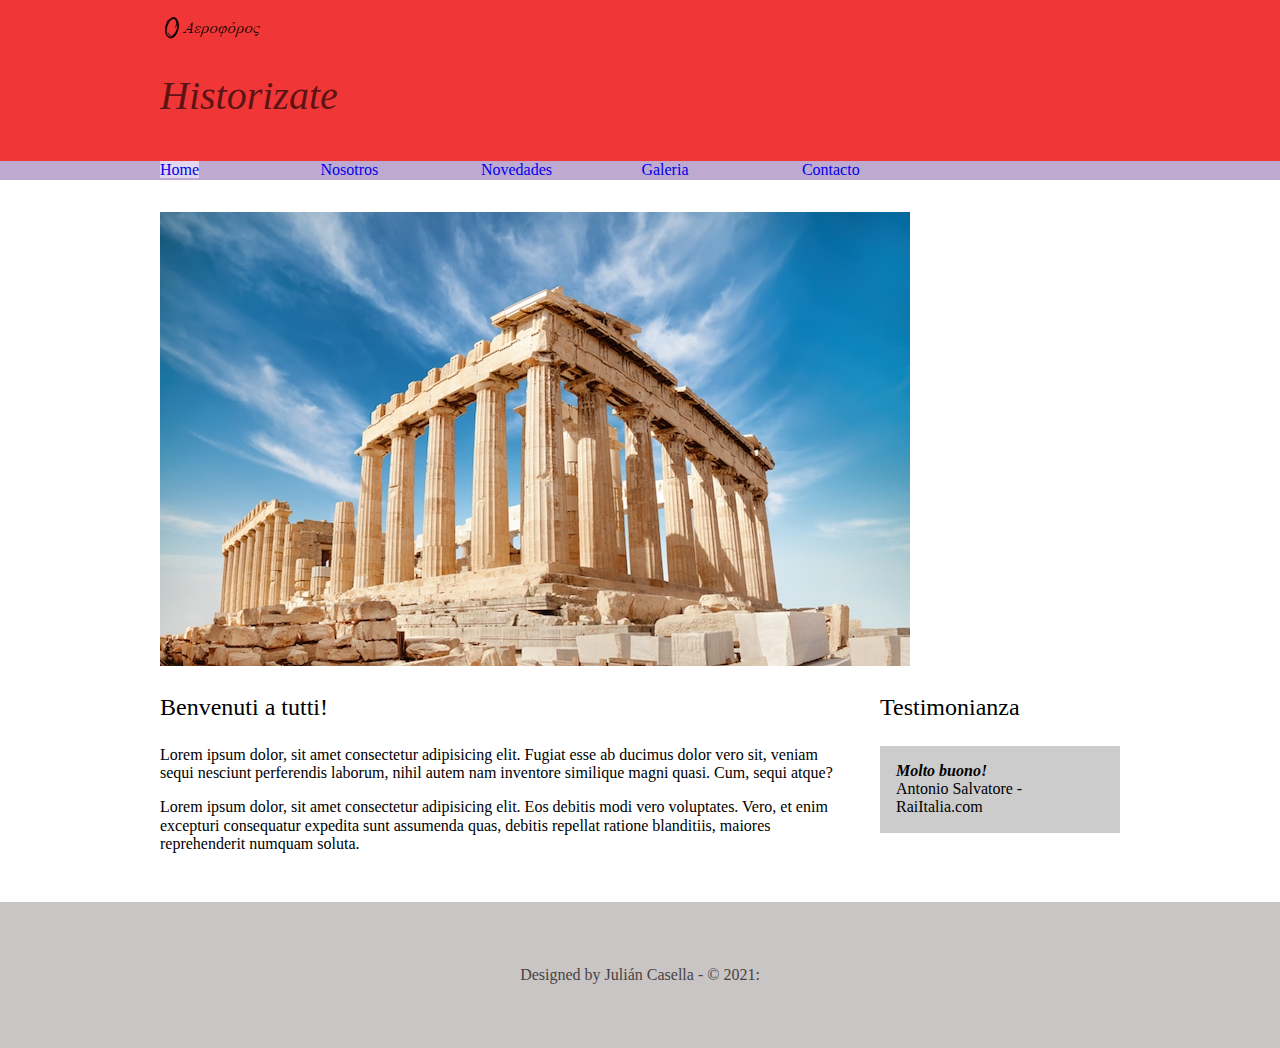
<file: index.html>
<!DOCTYPE html>
<html lang="en">

<head>
    <meta charset="UTF-8">
    <meta http-equiv="X-UA-Compatible" content="IE=edge">
    <meta name="viewport" content="width=device-width, initial-scale=1.0">
    <title>Historizate</title>
    <link rel="preconnect" href="https://fonts.googleapis.com">
    <link rel="preconnect" href="https://fonts.gstatic.com" crossorigin>
    <link href="https://fonts.googleapis.com/css2?family=Open+Sans:wght@300;400;700&display=swap" rel="stylesheet">
    <link rel="stylesheet" href="Css/normalize.css">
    <link rel="stylesheet" href="Css/Historizate.css">
</head>

<body>
    <header>
        <div class="holder">
            <img src="Imagenesturcas/low-res-logo.jpg" width="100" alt="Historizate">
            <h1>Historizate</h1>
        </div>
    </header>
    <nav>
        <ul class="holder">
            <li><a class="activo" href="index.html">Home</a></li>
            <li><a href="nosotros.html">Nosotros</a></li>
            <li><a href="novedades.html">Novedades</a></li>
            <li><a href="galeria.html">Galeria</a></li>
            <li><a href="contacto.html">Contacto</a></li>

        </ul>
    </nav>
    <main class="holder">
        <div class="homeimg">
            <img src="Imagenesturcas/parthenon-facts-5.jpg" alt="ruinasgriegras">
        </div>
        <div class="columnas">
            <div class="Benvenuti left">
                <h2> Benvenuti a tutti! </h2>
                <p>Lorem ipsum dolor, sit amet consectetur adipisicing elit. Fugiat esse ab ducimus dolor vero sit,
                    veniam sequi
                    nesciunt perferendis laborum, nihil autem nam inventore similique magni quasi. Cum, sequi atque?</p>
                <p>Lorem ipsum dolor, sit amet consectetur adipisicing elit. Eos debitis modi vero voluptates. Vero, et
                    enim
                    excepturi consequatur expedita sunt assumenda quas, debitis repellat ratione blanditiis, maiores
                    reprehenderit numquam soluta.</p>
            </div>
            <div class="Testimonianza right">
                <h2>Testimonianza</h2>
                <div class="testimonianza">
                    <span class="cita">Molto buono!</span>
                    <span class="autor">Antonio Salvatore - RaiItalia.com</span>
                </div>
            </div>
        </div>
    </main>
    <footer>
        <p>
            Designed by Julián Casella - &copy; 2021:
        </p>
    </footer>
</body>

</html>
</file>
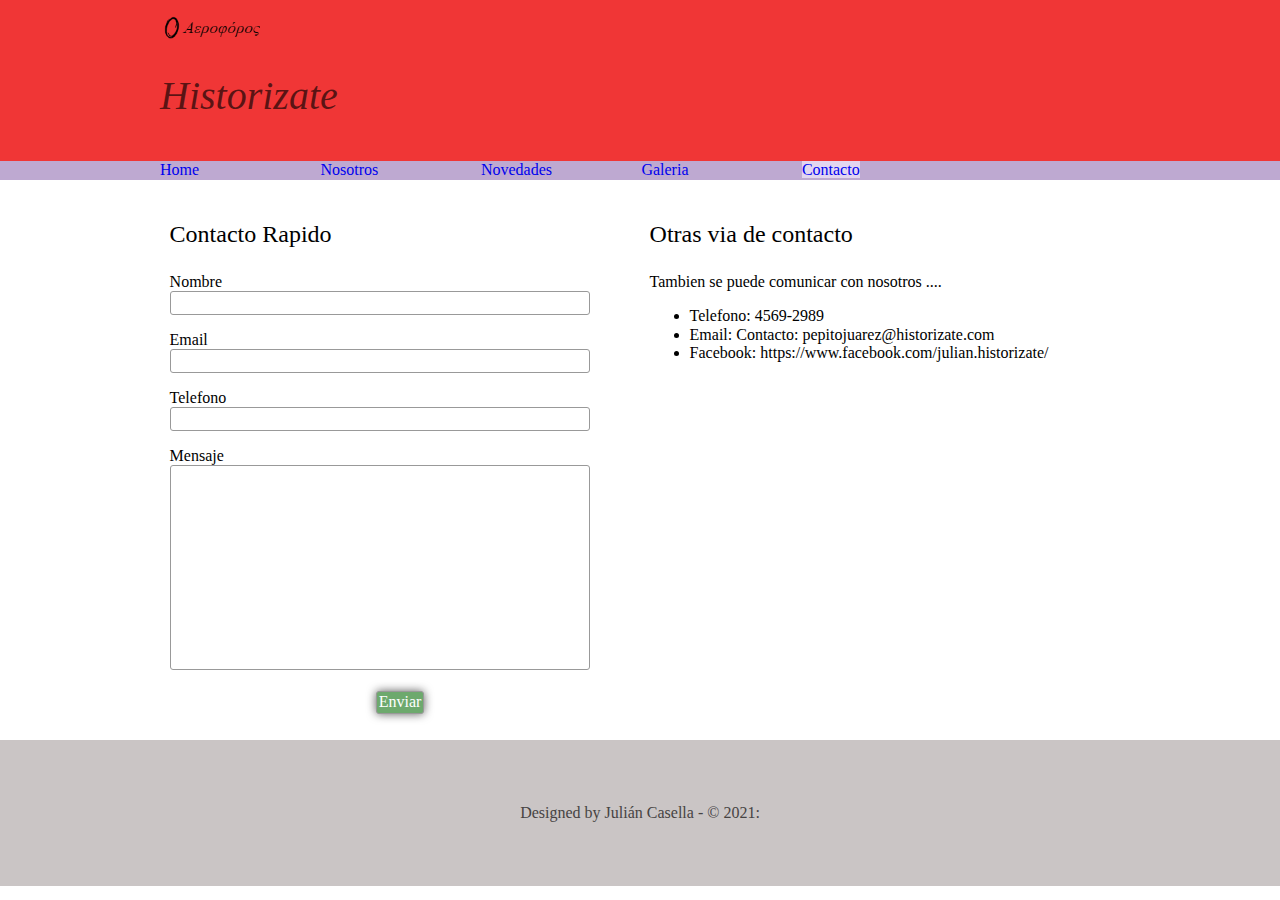
<file: contacto.html>
<!DOCTYPE html>
<html lang="en">

<head>
    <meta charset="UTF-8">
    <meta http-equiv="X-UA-Compatible" content="IE=edge">
    <meta name="viewport" content="width=device-width, initial-scale=1.0">
    <title>Historizate</title>
    <link rel="preconnect" href="https://fonts.googleapis.com">
    <link rel="preconnect" href="https://fonts.gstatic.com" crossorigin>
    <link href="https://fonts.googleapis.com/css2?family=Open+Sans:wght@300;400;700&display=swap" rel="stylesheet">
    <link rel="stylesheet" href="Css/normalize.css">
    <link rel="stylesheet" href="Css/Historizate.css">
</head>

<body>
    <header>
        <div class="holder">
            <img src="Imagenesturcas/low-res-logo.jpg" width="100" alt="Historizate">
            <h1>Historizate</h1>
        </div>
    </header>
    <nav>
        <ul class="holder">
            <li><a href="index.html">Home</a></li>
            <li><a href="nosotros.html">Nosotros</a></li>
            <li><a href="novedades.html">Novedades</a></li>
            <li><a href="galeria.html">Galeria</a></li>
            <li><a class="activo" href="contacto.html">Contacto</a></li>

        </ul>
    </nav>
    <main class="holder">
        <div class="columna left">
            <h2>Contacto Rapido</h2>
            <form action="" method="" class="formulario">
                <p>
                    <label for="nombre">Nombre</label>
                    <input class="input" type="text" name="">
                </p>
                <p>
                    <label for="email">Email</label>
                    <input class="input" type="text" name="">
                </p>
                <p>
                    <label for="telefono">Telefono</label>
                    <input class="input" type="text" name="">
                </p>
                <p>
                    <label for="mensaje">Mensaje</label>
                    <textarea name=""></textarea>
                </p>
                <p class="acciones"><input type="submit" value="Enviar"></p>
            </form>
        </div>
        <div class="columna right">
            <h2>Otras via de contacto</h2>
            <p>Tambien se puede comunicar con nosotros ....</p>
            <ul>
                <li>Telefono: 4569-2989</li>
                <li>Email: Contacto: pepitojuarez@historizate.com</li>
                <li>Facebook: https://www.facebook.com/julian.historizate/</li>
            </ul>
        </div>
    </main>
    <footer>
        <p>
            Designed by Julián Casella - &copy; 2021:
        </p>
    </footer>
</body>

</html>
</file>
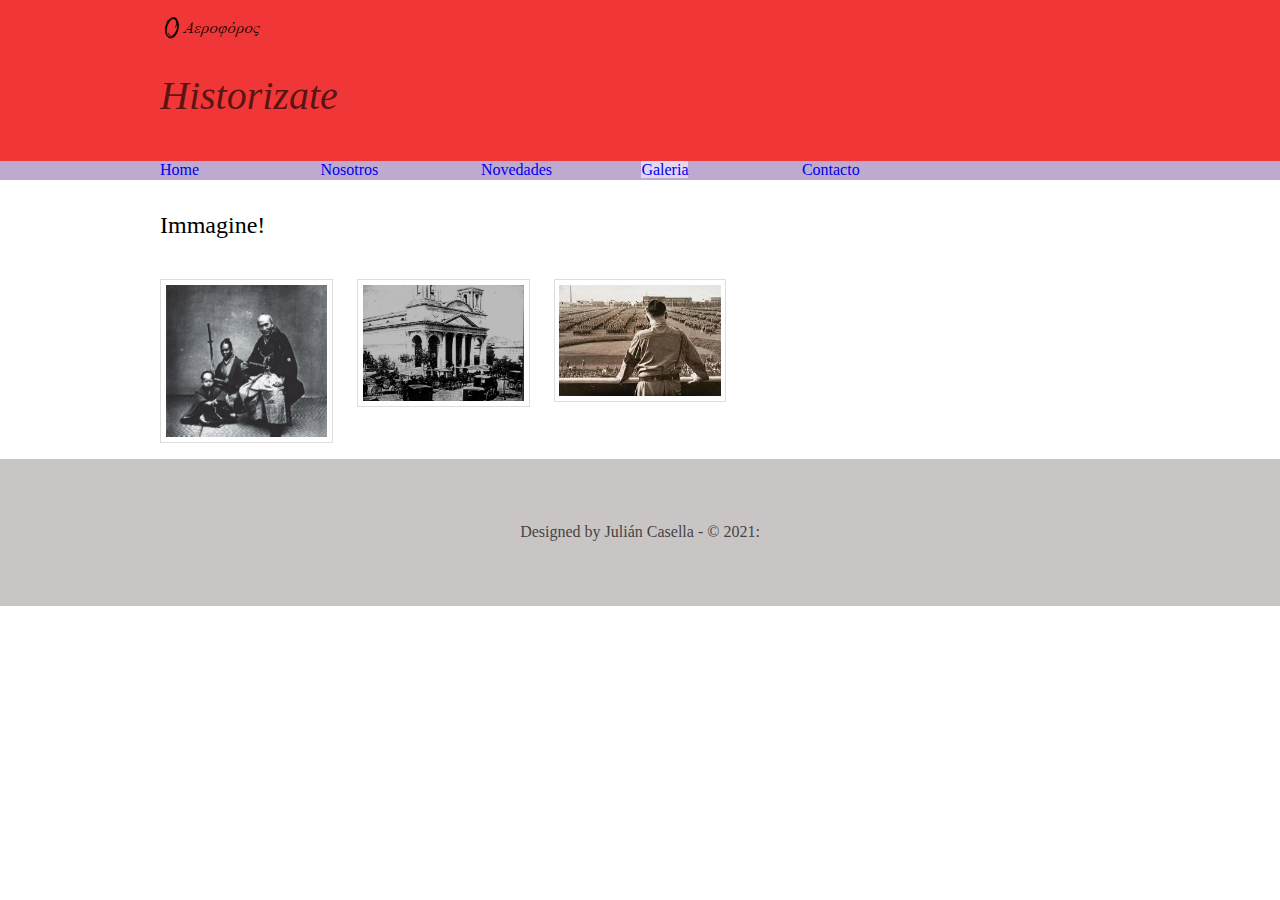
<file: galeria.html>
<!DOCTYPE html>
<html lang="en">

<head>
    <meta charset="UTF-8">
    <meta http-equiv="X-UA-Compatible" content="IE=edge">
    <meta name="viewport" content="width=device-width, initial-scale=1.0">
    <title>Historizate</title>
    <link rel="preconnect" href="https://fonts.googleapis.com">
    <link rel="preconnect" href="https://fonts.gstatic.com" crossorigin>
    <link href="https://fonts.googleapis.com/css2?family=Open+Sans:wght@300;400;700&display=swap" rel="stylesheet">
    <link rel="stylesheet" href="Css/normalize.css">
    <link rel="stylesheet" href="Css/Historizate.css">
</head>

<body>
    <header>
        <div class="holder">
            <img src="Imagenesturcas/low-res-logo.jpg" width="100" alt="Historizate">
            <h1>Historizate</h1>
        </div>
    </header>
    <nav>
        <ul class="holder">
            <li><a href="index.html">Home</a></li>
            <li><a href="nosotros.html">Nosotros</a></li>
            <li><a href="novedades.html">Novedades</a></li>
            <li><a class="activo" href="galeria.html">Galeria</a></li>
            <li><a href="contacto.html">Contacto</a></li>
        </ul>
    </nav>
    <main class="holder">
        <h2>Immagine!</h2>
        <div class="galeria">
            <div class="foto"><img src="Imagenesturcas/yasuke.jpg" alt="yasui"></div>
            <div class="foto"><img src="Imagenesturcas/imagen.jpg" alt="moron"></div>
            <div class="foto"><img src="Imagenesturcas/naziiii.jpg" alt="adolfo"></div>
        </div>
    </main>
    <footer>
        <p>
            Designed by Julián Casella - &copy; 2021:
        </p>
    </footer>
</body>

</html>
</file>
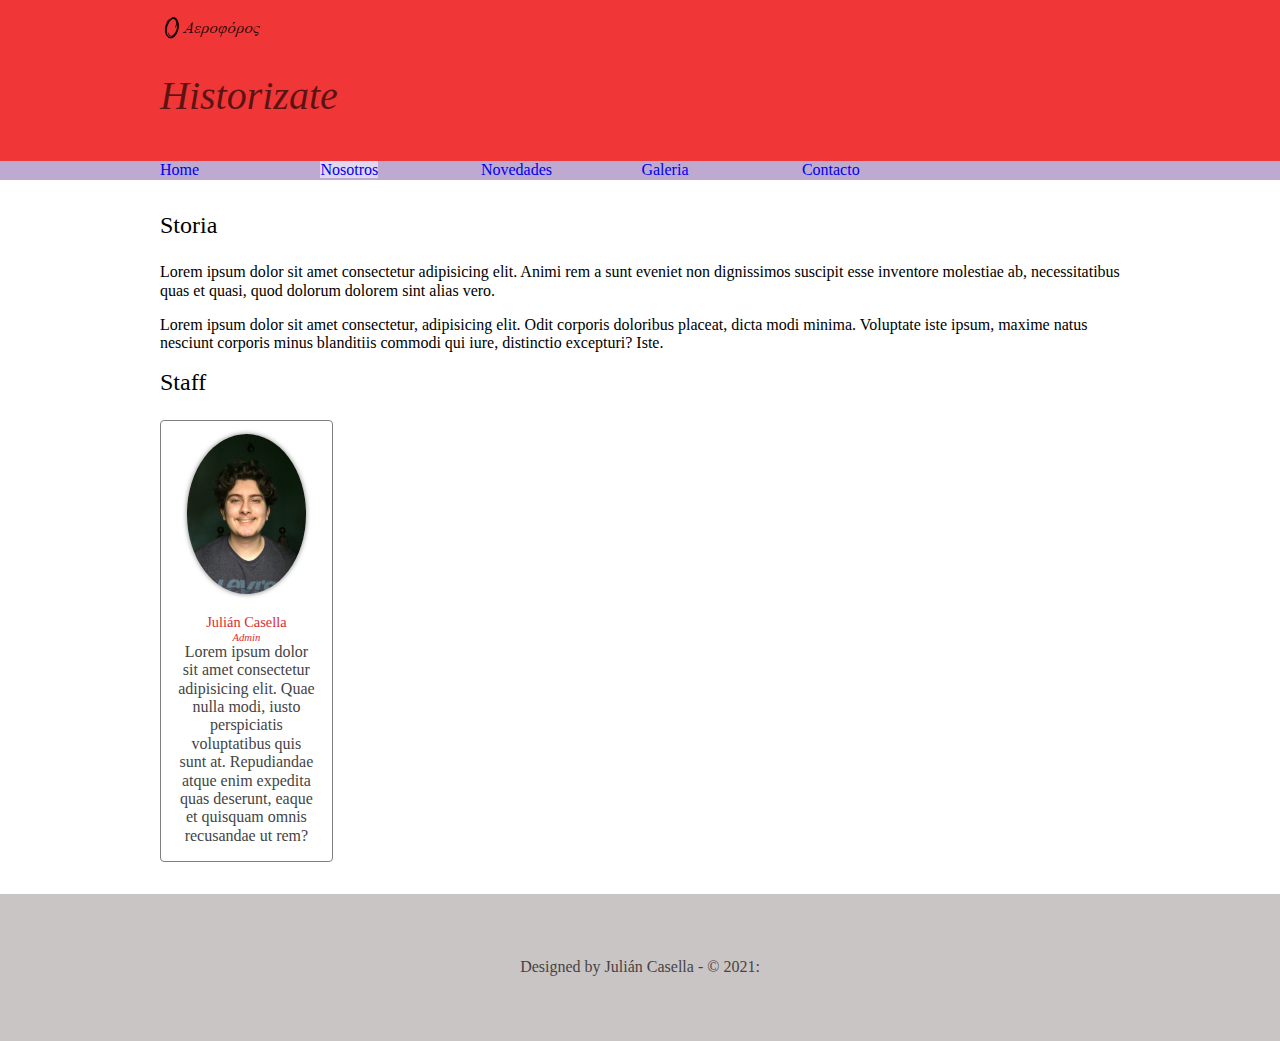
<file: nosotros.html>
<!DOCTYPE html>
<html lang="en">

<head>
    <meta charset="UTF-8">
    <meta http-equiv="X-UA-Compatible" content="IE=edge">
    <meta name="viewport" content="width=device-width, initial-scale=1.0">
    <title>Historizate</title>
    <link rel="preconnect" href="https://fonts.googleapis.com">
    <link rel="preconnect" href="https://fonts.gstatic.com" crossorigin>
    <link href="https://fonts.googleapis.com/css2?family=Open+Sans:wght@300;400;700&display=swap" rel="stylesheet">
    <link rel="stylesheet" href="Css/normalize.css">
    <link rel="stylesheet" href="Css/Historizate.css">
</head>

<body>
    <header>
        <div class="holder">
            <img src="Imagenesturcas/low-res-logo.jpg" width="100" alt="Historizate">
            <h1>Historizate</h1>
        </div>
    </header>
    <nav>
        <ul class="holder">
            <li><a href="index.html">Home</a></li>
            <li><a class="activo" href="nosotros.html">Nosotros</a></li>
            <li><a href="novedades.html">Novedades</a></li>
            <li><a href="galeria.html">Galeria</a></li>
            <li><a href="contacto.html">Contacto</a></li>
        </ul>
    </nav>
    <main class="holder">
        <div class="storia">
            <h2>Storia</h2>
            <p>Lorem ipsum dolor sit amet consectetur adipisicing elit. Animi rem a sunt eveniet non dignissimos
                suscipit esse inventore molestiae ab, necessitatibus quas et quasi, quod dolorum dolorem sint alias
                vero.</p>
            <p>Lorem ipsum dolor sit amet consectetur, adipisicing elit. Odit corporis doloribus placeat, dicta modi
                minima. Voluptate iste ipsum, maxime natus nesciunt corporis minus blanditiis commodi qui iure,
                distinctio excepturi? Iste.</p>
        </div>
        <div class="staff">
            <h2>Staff</h2>
            <div class="personas">
                <div class="persona">
                    <img src="Imagenesturcas/perfil.jpg" alt="Julián Casella">
                    <h5>Julián Casella</h5>
                    <h6>Admin</h6>
                    <p>Lorem ipsum dolor sit amet consectetur adipisicing elit. Quae nulla modi, iusto perspiciatis
                        voluptatibus quis sunt at. Repudiandae atque enim expedita quas deserunt, eaque et quisquam
                        omnis recusandae ut rem?</p>
                </div>
            </div>
        </div>
    </main>
    <footer>
        <p>
            Designed by Julián Casella - &copy; 2021:
        </p>
    </footer>
</body>

</html>
</file>
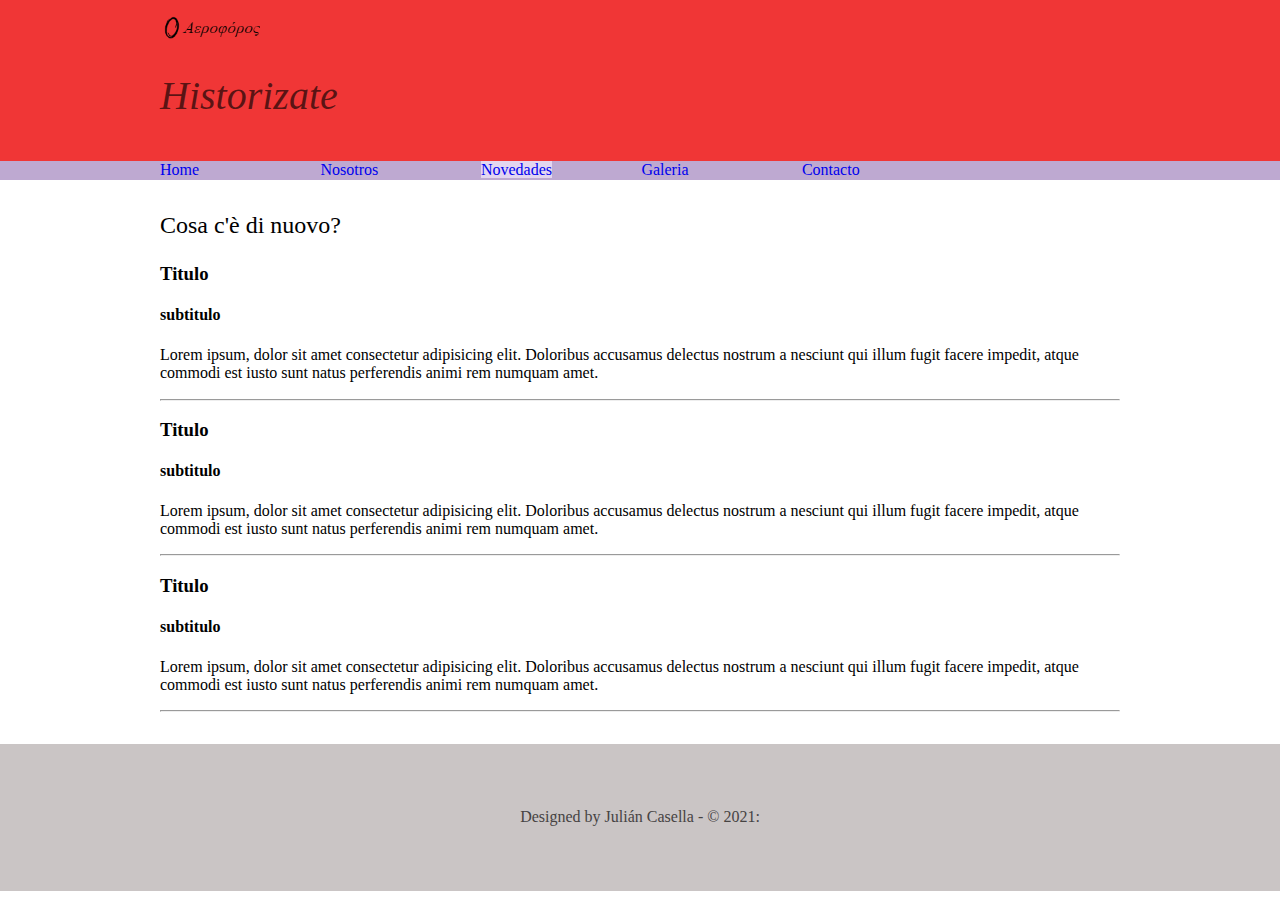
<file: novedades.html>
<!DOCTYPE html>
<html lang="en">

<head>
    <meta charset="UTF-8">
    <meta http-equiv="X-UA-Compatible" content="IE=edge">
    <meta name="viewport" content="width=device-width, initial-scale=1.0">
    <title>Historizate</title>
    <link rel="preconnect" href="https://fonts.googleapis.com">
    <link rel="preconnect" href="https://fonts.gstatic.com" crossorigin>
    <link href="https://fonts.googleapis.com/css2?family=Open+Sans:wght@300;400;700&display=swap" rel="stylesheet">
    <link rel="stylesheet" href="Css/normalize.css">
    <link rel="stylesheet" href="Css/Historizate.css">
</head>

<body>
    <header>
        <div class="holder">
            <img src="Imagenesturcas/low-res-logo.jpg" width="100" alt="Historizate">
            <h1>Historizate</h1>
        </div>
    </header>
    <nav>
        <ul class="holder">
            <li><a href="index.html">Home</a></li>
            <li><a href="nosotros.html">Nosotros</a></li>
            <li><a class="activo" href="novedades.html">Novedades</a></li>
            <li><a href="galeria.html">Galeria</a></li>
            <li><a href="contacto.html">Contacto</a></li>
        </ul>
    </nav>
    <main class="holder">
        <h2>Cosa c'è di nuovo?</h2>
        <div class="novedades">
            <h3>Titulo</h3>
            <h4>subtitulo</h4>
            <p>Lorem ipsum, dolor sit amet consectetur adipisicing elit. Doloribus accusamus delectus nostrum a nesciunt
                qui illum fugit facere impedit, atque commodi est iusto sunt natus perferendis animi rem numquam amet.
            </p>
            <hr>
        </div>
        <div class="novedades">
            <h3>Titulo</h3>
            <h4>subtitulo</h4>
            <p>Lorem ipsum, dolor sit amet consectetur adipisicing elit. Doloribus accusamus delectus nostrum a nesciunt
                qui illum fugit facere impedit, atque commodi est iusto sunt natus perferendis animi rem numquam amet.
            </p>
            <hr>
        </div>
        <div class="novedades">
            <h3>Titulo</h3>
            <h4>subtitulo</h4>
            <p>Lorem ipsum, dolor sit amet consectetur adipisicing elit. Doloribus accusamus delectus nostrum a nesciunt
                qui illum fugit facere impedit, atque commodi est iusto sunt natus perferendis animi rem numquam amet.
            </p>
            <hr>
        </div>
    </main>
    <footer>
        <p>
            Designed by Julián Casella - &copy; 2021:
        </p>
    </footer>
</body>

</html>
</file>
<file: Css/Historizate.css>
font-family: 'Open Sans', sans-serif;

body{
    font-family: 'open sans', sans-serif ;
    font-size: 16px;
    line-height: 20px;
}

header{
    background-color: rgb(240, 54, 54);
    padding:1em 0 ;
}
header h1{
    color: rgba(0, 0, 0, 0.637);
    font-size: 2.5em;
    font-style: italic;
    font-weight:100;
}

.left{
    float: left;
}
.right{
    float: right;
}

.columnas{
    overflow: hidden;
}

.Benvenuti, .testimonianza{
    box-sizing: border-box;
}

.Benvenuti{
    width: 75%;
    padding-right: 2em;
}

.Testimonianza{
    width: 25%;
}

.testimonianza{
    background-color: #ccc;
    padding: 1em;
}

.testimonianza .cita{
    font-weight: bold;
    font-style: italic;
    font-size: 1,4em;
    display: block;
}

nav{
    background-color: rgb(190, 169, 209);
    margin-bottom: 2em;
}

nav ul{
list-style: none;
margin: 0;
padding: 0;
}

nav ul li{
   display:inline-block;
   width: 16.3%;
}

nav ul li a{
    text-decoration: none;
}

nav ul li a:hover{
    background-color: rgb(212, 207, 207);
}

footer{
background-color: rgb(202, 197, 197);
clear: both;
color: rgb(70, 67, 67);
padding: 3em 0;
margin-top: 2em;
text-align: center;
}

nav ul li a.activo{
    background-color: rgb(227, 214, 240);
}

.holder{
    max-width: 960px;
    margin: 0 auto;
}

.homeimg{
    margin-bottom: 1.5em;
}

h2{
    font-weight: 400;
    margin: 0 0 1em;
    color: rgb(0, 0, 0);
}

.galeria .foto{
    float: left;
    width: 18%;
    margin: 1em 0 1em 2.5%;
    border: 1px solid #ddd;
    padding: 0.3em;
    box-sizing: border-box;
}

.galeria .foto img{
    width: 100%;
    display: block;
}

.galeria .foto:nth-child(5n+1){
    margin-left: 0;
}

.columna{
    width: 50%;
    box-sizing:border-box;
    padding: 0.6em;
}

.columna.left{
 border-right: 1px;   
}

.columna .right p{
font-size: 0.9em;
}

.columna .right ul li{
    font-size: 0.8em;
}

.formulario label{
    vertical-align: top;
    display: inline-block;
    width: 22%;
}

.formulario input,
.formulario textarea{
    background-color: #ddd(214, 202, 202);
    border-radius: 3px;
    border:1px solid #999;
    font size: 0.8em;
    padding: 0.1em 0.1em;
    width: 90%
}


.formulario textarea{
    height: 200px;
    resize: none;
}

.formulario input[type="submit"]{
    background-color: #6da96d;
    box-shadow: 0 0 10px rgba(0, 0, 0, 0.637);
    color: white;
    font-size: 1em;
    width: auto;
    cursor: pointer;
}

.formulario .acciones{
    text-align: center;
}

.storia p{
font-size: 0,8em;
}

.personas{
    overflow: hidden;
}

.persona{
    width: 18%;
    border:1px solid gray;
    border-radius: 0.25em;
    float: left;
    margin-left: 2,25%;
    box-sizing: border-box;
}

.persona{
    text-align: center;
}

.persona img{
    border-radius: 50%;
    box-shadow: 0 0 5px rgba(0, 0, 0, 0.5);
    margin: 0.8em 0 1em;
    max-width: 70%;
}

.persona h5, .persona h6{
text-align: center;
font-weight: normal;
color: #e02c2c;
margin: 0;
}

.persona h5{
    font-size: 0.9em;
}

.persona h6{
    font: 0,8em;
    font-style: italic;
}

.persona p{
    font-size: 0,7em;
    color: #444;
    margin: 0 1em 1em;
}

.persona:first-child{
    margin-left: 0;
}
</file>
